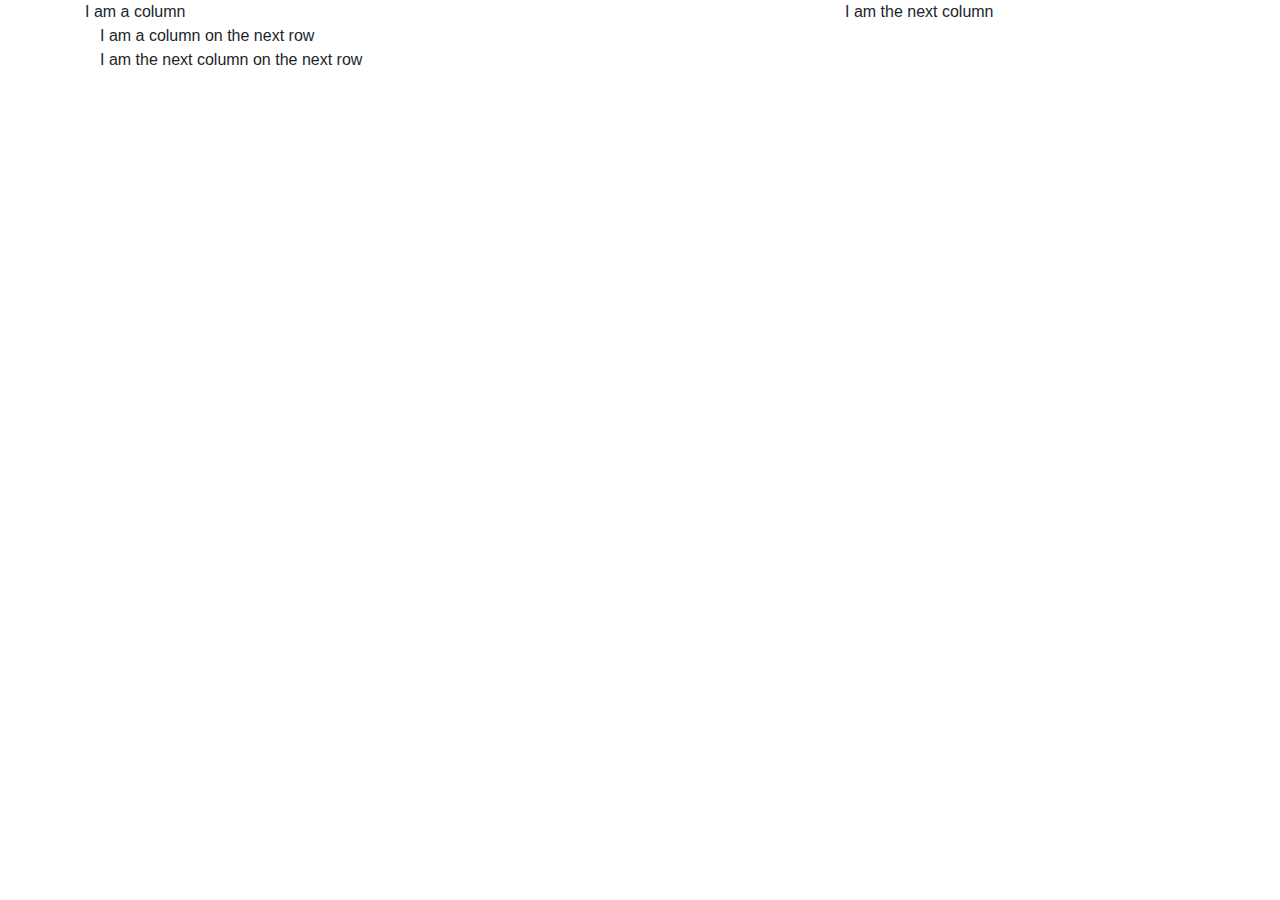
<file: CMS/try.html>
<!DOCTYPE html>
<html lang="en">
<head>
  <title>Bootstrap 4 Example</title>
  <meta charset="utf-8">
  <meta name="viewport" content="width=device-width, initial-scale=1">
  <link rel="stylesheet" href="https://maxcdn.bootstrapcdn.com/bootstrap/4.3.1/css/bootstrap.min.css">
  <script src="https://ajax.googleapis.com/ajax/libs/jquery/3.4.1/jquery.min.js"></script>
  <script src="https://cdnjs.cloudflare.com/ajax/libs/popper.js/1.14.7/umd/popper.min.js"></script>
  <script src="https://maxcdn.bootstrapcdn.com/bootstrap/4.3.1/js/bootstrap.min.js"></script>
</head>
<body>


<div class="container">
    <div class="row">
        <div class="col-md-8">I am a column</div>
        <div class="col-md-4">I am the next column</div>
    </div>
     
        <div class="col-md-8">I am a column on the next row</div>
        <div class="col-md-4">I am the next column on the next row</div>
    
</div>

</body>
</html>
</file>
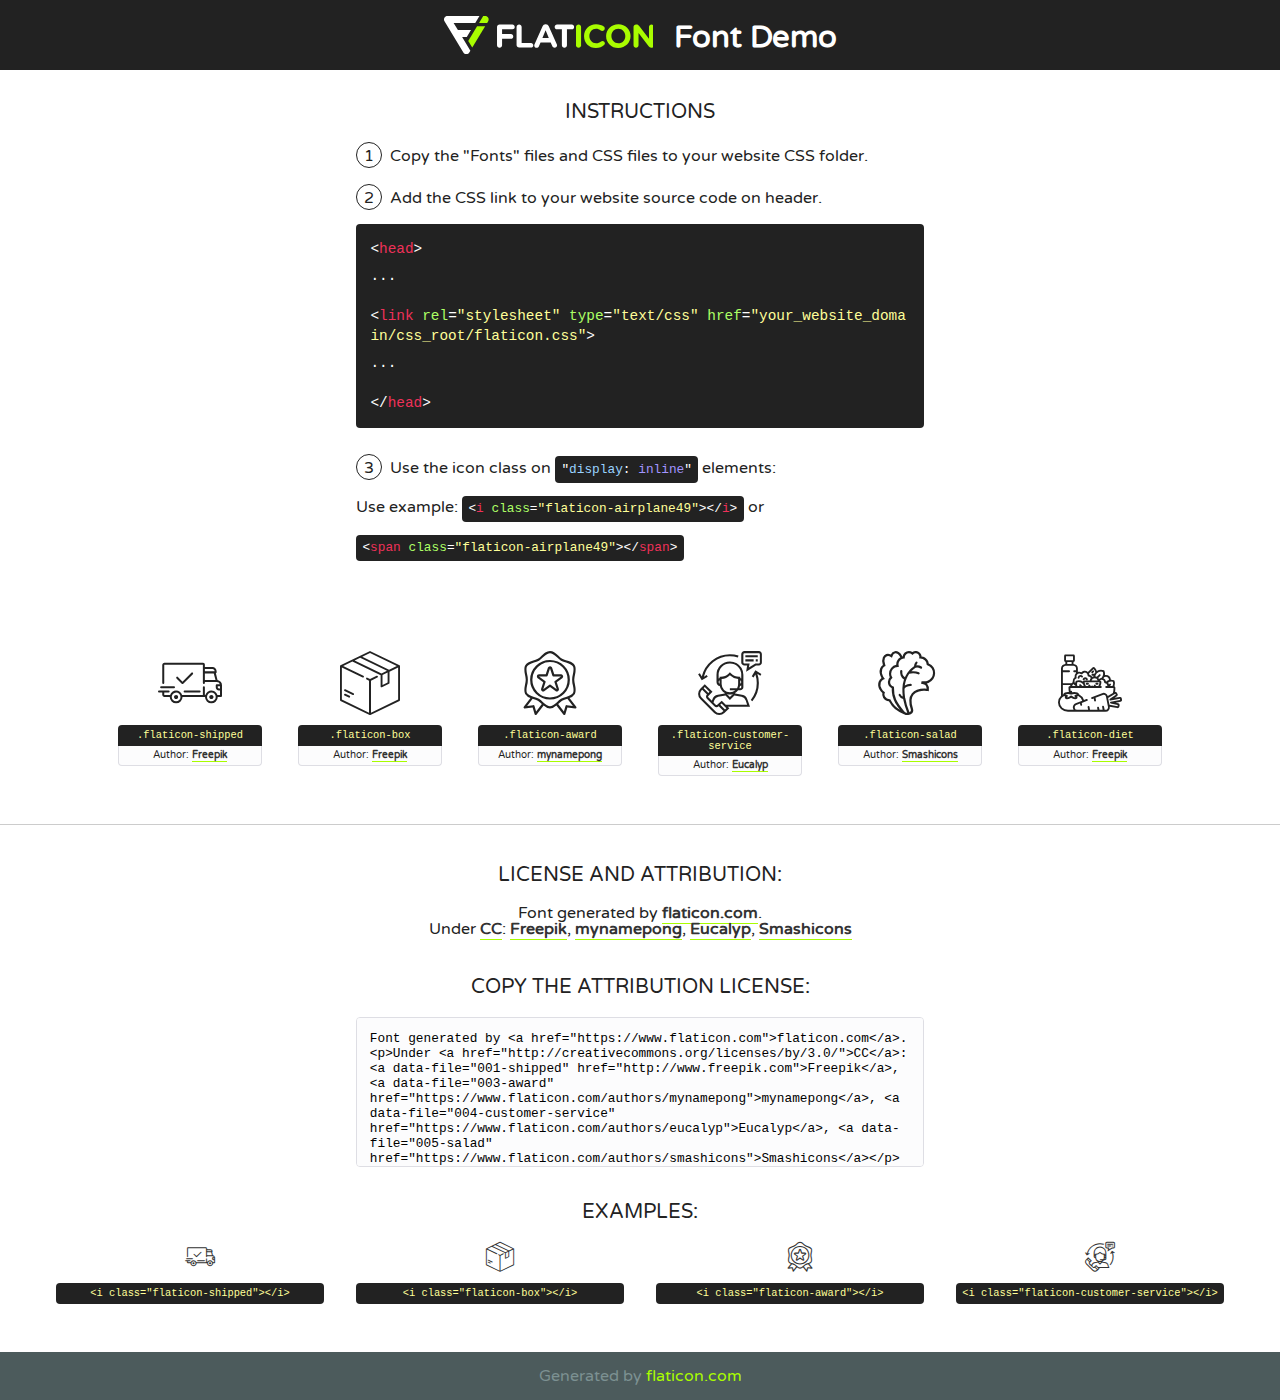
<file: fonts/flaticon/font/flaticon.html>
<!DOCTYPE html>
<!--
  Flaticon icon font: Flaticon
  Creation date: 17/07/2019 12:38
-->
<html>
<!DOCTYPE html>
<html>

<head>
    <title>Flaticon WebFont</title>
    <link href="http://fonts.googleapis.com/css?family=Varela+Round" rel="stylesheet" type="text/css" />
    <link rel="stylesheet" type="text/css" href="flaticon.css">
    <meta charset="UTF-8">
    <style>
    html, body, div, span, applet, object, iframe,
    h1, h2, h3, h4, h5, h6, p, blockquote, pre,
    a, abbr, acronym, address, big, cite, code,
    del, dfn, em, img, ins, kbd, q, s, samp,
    small, strike, strong, sub, sup, tt, var,
    b, u, i, center,
    dl, dt, dd, ol, ul, li,
    fieldset, form, label, legend,
    table, caption, tbody, tfoot, thead, tr, th, td,
    article, aside, canvas, details, embed, 
    figure, figcaption, footer, header, hgroup, 
    menu, nav, output, ruby, section, summary,
    time, mark, audio, video {
        margin: 0;
        padding: 0;
        border: 0;
        font-size: 100%;
        font: inherit;
        vertical-align: baseline;
    }
    /* HTML5 display-role reset for older browsers */
    article, aside, details, figcaption, figure, 
    footer, header, hgroup, menu, nav, section {
        display: block;
    }
    body {
        line-height: 1;
    }
    ol, ul {
        list-style: none;
    }
    blockquote, q {
        quotes: none;
    }
    blockquote:before, blockquote:after,
    q:before, q:after {
        content: '';
        content: none;
    }
    table {
        border-collapse: collapse;
        border-spacing: 0;
    }
    body {
        font-family: 'Varela Round', Helvetica, Arial, sans-serif;
        font-size: 16px;
        color: #222;
    }
    a {
        color: #333;
        border-bottom: 1px solid #a9fd00;
        font-weight: bold;
        text-decoration: none;
    }
    * {
        -moz-box-sizing: border-box;
        -webkit-box-sizing: border-box;
        box-sizing: border-box;
        margin: 0;
        padding: 0;
    }
    [class^="flaticon-"]:before, [class*=" flaticon-"]:before, [class^="flaticon-"]:after, [class*=" flaticon-"]:after {
        font-family: Flaticon;
        font-size: 30px;
        font-style: normal;
        margin-left: 20px;
        color: #333;
    }
    .wrapper {
        max-width: 600px;
        margin: auto;
        padding: 0 1em;
    }
    .title {
        font-size: 1.25em;
        text-align: center;
        margin-bottom: 1em;
        text-transform: uppercase;
    }
    header {
        text-align: center;
        background-color: #222;
        color: #fff;
        padding: 1em;
    }
    header .logo {
        width: 210px;
        height: 38px;
        display: inline-block;
        vertical-align: middle;
        margin-right: 1em;
        border: none;
    }
    header strong {
        font-size: 1.95em;
        font-weight: bold;
        vertical-align: middle;
        margin-top: 5px;
        display: inline-block;
    }
    .demo {
        margin: 2em auto;
        line-height: 1.25em;
    }
    .demo ul li {
        margin-bottom: 1em;
    }
    .demo ul li .num {
        color: #222;
        border-radius: 20px;
        display: inline-block;
        width: 26px;
        padding: 3px;
        height: 26px;
        text-align: center;
        margin-right: 0.5em;
        border: 1px solid #222;
    }
    .demo ul li code {
        background-color: #222;
        border-radius: 4px;
        padding: 0.25em 0.5em;
        display: inline-block;
        color: #fff;
        font-family: Consolas,Monaco,Lucida Console,Liberation Mono,DejaVu Sans Mono,Bitstream Vera Sans Mono,Courier New, monospace;
        font-weight: lighter;
        margin-top: 1em;
        font-size: 0.8em;
        word-break: break-all;
    }
    .demo ul li code.big {
        padding: 1em;
        font-size: 0.9em;
    }
    .demo ul li code .red {
        color: #EF3159;
    }
    .demo ul li code .green {
        color: #ACFF65;
    }
    .demo ul li code .yellow {
        color: #FFFF99;
    }
    .demo ul li code .blue {
        color: #99D3FF;
    }
    .demo ul li code .purple {
        color: #A295FF;
    }
    .demo ul li code .dots {
        margin-top: 0.5em;
        display: block;
    }
    #glyphs {
        border-bottom: 1px solid #ccc;
        padding: 2em 0;
        text-align: center;
    }
    .glyph {
        display: inline-block;
        width: 9em;
        margin: 1em;
        text-align: center;
        vertical-align: top;
        background: #FFF;
    }
    .glyph .glyph-icon {
        padding: 10px;
        display: block;
        font-family:"Flaticon";
        font-size: 64px;
        line-height: 1;
    }
    .glyph .glyph-icon:before {
        font-size: 64px;
        color: #222;
        margin-left: 0;
    }
    .class-name {
        font-size: 0.65em;
        background-color: #222;
        color: #fff;
        border-radius: 4px 4px 0 0;
        padding: 0.5em;
        color: #FFFF99;
        font-family: Consolas,Monaco,Lucida Console,Liberation Mono,DejaVu Sans Mono,Bitstream Vera Sans Mono,Courier New, monospace;
    }
    .author-name {
        font-size: 0.6em;
        background-color: #fcfcfd;
        border: 1px solid #DEDEE4;
        border-top: 0;
        border-radius: 0 0 4px 4px;
        padding: 0.5em;
    }
    .class-name:last-child {
        font-size: 10px;
        color:#888;
    }
    .class-name:last-child a {
        font-size: 10px;
        color:#555;
    }
    .class-name:last-child a:hover {
        color:#a9fd00;
    }
    .glyph > input {
        display: block;
        width: 100px;
        margin: 5px auto;
        text-align: center;
        font-size: 12px;
        cursor: text;
    }
    .glyph > input.icon-input {
        font-family:"Flaticon";
        font-size: 16px;
        margin-bottom: 10px;
    }
    .attribution .title {
        margin-top: 2em;
    }
    .attribution textarea {
        background-color: #fcfcfd;
        padding: 1em;
        border: none;
        box-shadow: none;
        border: 1px solid #DEDEE4;
        border-radius: 4px;
        resize: none;
        width: 100%;
        height: 150px;
        font-size: 0.8em;
        font-family: Consolas,Monaco,Lucida Console,Liberation Mono,DejaVu Sans Mono,Bitstream Vera Sans Mono,Courier New, monospace;
        -webkit-appearance: none;
    }
    .iconsuse {
        margin: 2em auto;
        text-align: center;
        max-width: 1200px;
    }
    .iconsuse:after {
        content: '';
        display: table;
        clear: both;
    }
    .iconsuse .image {
        float: left;
        width: 25%;
        padding: 0 1em;
    }
    .iconsuse .image p {
        margin-bottom: 1em;
    }
    .iconsuse .image span {
        display: block;
        font-size: 0.65em;
        background-color: #222;
        color: #fff;
        border-radius: 4px;
        padding: 0.5em;
        color: #FFFF99;
        margin-top: 1em;
        font-family: Consolas,Monaco,Lucida Console,Liberation Mono,DejaVu Sans Mono,Bitstream Vera Sans Mono,Courier New, monospace;
    }
    #footer {
        text-align: center;
        background-color: #4C5B5C;
        color: #7c9192;
        padding: 1em;
    }
    #footer a {
        border: none;
        color: #a9fd00;
        font-weight: normal;
    }
    @media (max-width: 960px) {
        .iconsuse .image {
            width: 50%;
        }
    }
    @media (max-width: 560px) {
        .iconsuse .image {
            width: 100%;
        }
    }
    </style>
</head>

<body class="characters-off">

    <header>
        <a href="https://www.flaticon.com" target="_blank" class="logo">
            <svg version="1.1" xmlns="http://www.w3.org/2000/svg" xmlns:xlink="http://www.w3.org/1999/xlink" xmlns:a="http://ns.adobe.com/AdobeSVGViewerExtensions/3.0/" viewBox="0 0 560.875 102.036" enable-background="new 0 0 560.875 102.036" xml:space="preserve">
                <defs>
                </defs>
                <g>
                    <g class="letters">
                        <path fill="#ffffff" d="M141.596,29.675c0-3.777,2.985-6.767,6.764-6.767h34.438c3.426,0,6.15,2.728,6.15,6.15
                        c0,3.43-2.724,6.149-6.15,6.149h-27.674v13.091h23.719c3.429,0,6.151,2.724,6.151,6.15c0,3.43-2.723,6.149-6.151,6.149h-23.719
                        v17.574c0,3.773-2.986,6.761-6.764,6.761c-3.779,0-6.764-2.989-6.764-6.761V29.675z"></path>
                        <path fill="#ffffff" d="M193.844,29.149c0-3.781,2.985-6.767,6.764-6.767c3.776,0,6.763,2.985,6.763,6.767v42.957h25.039
                        c3.426,0,6.149,2.726,6.149,6.153c0,3.425-2.723,6.15-6.149,6.15h-31.802c-3.779,0-6.764-2.986-6.764-6.768V29.149z"></path>
                        <path fill="#ffffff" d="M241.891,75.71l21.438-48.407c1.492-3.341,4.215-5.357,7.906-5.357h0.792
                        c3.686,0,6.323,2.017,7.815,5.357l21.439,48.407c0.436,0.967,0.701,1.845,0.701,2.723c0,3.602-2.809,6.501-6.414,6.501
                        c-3.161,0-5.269-1.845-6.499-4.655l-4.132-9.661h-27.059l-4.301,10.102c-1.144,2.631-3.426,4.214-6.237,4.214
                        c-3.517,0-6.24-2.81-6.24-6.325C241.1,77.64,241.451,76.677,241.891,75.71z M279.932,58.666l-8.521-20.297l-8.526,20.297H279.932
                        z"></path>
                        <path fill="#ffffff" d="M314.864,35.387H301.86c-3.429,0-6.239-2.813-6.239-6.238c0-3.429,2.811-6.24,6.239-6.24h39.533
                        c3.426,0,6.237,2.811,6.237,6.24c0,3.425-2.811,6.238-6.237,6.238h-13.001v42.785c0,3.773-2.99,6.761-6.764,6.761
                        c-3.779,0-6.764-2.989-6.764-6.761V35.387z"></path>
                        <path fill="#A9FD00" d="M352.615,29.149c0-3.781,2.985-6.767,6.767-6.767c3.774,0,6.761,2.985,6.761,6.767v49.024
                        c0,3.773-2.987,6.761-6.761,6.761c-3.781,0-6.767-2.989-6.767-6.761V29.149z"></path>
                        <path fill="#A9FD00" d="M374.132,53.836v-0.179c0-17.481,13.178-31.801,32.065-31.801c9.22,0,15.459,2.458,20.557,6.238
                        c1.402,1.054,2.637,2.985,2.637,5.357c0,3.692-2.985,6.59-6.681,6.59c-1.845,0-3.071-0.702-4.044-1.319
                        c-3.776-2.813-7.729-4.393-12.562-4.393c-10.364,0-17.831,8.611-17.831,19.154v0.173c0,10.542,7.291,19.329,17.831,19.329
                        c5.715,0,9.492-1.756,13.359-4.834c1.049-0.874,2.458-1.491,4.039-1.491c3.429,0,6.325,2.813,6.325,6.236
                        c0,2.106-1.056,3.78-2.282,4.834c-5.539,4.834-12.036,7.733-21.878,7.733C387.572,85.464,374.132,71.493,374.132,53.836z"></path>
                        <path fill="#A9FD00" d="M433.009,53.836v-0.179c0-17.481,13.79-31.801,32.766-31.801c18.981,0,32.592,14.143,32.592,31.628v0.173
                        c0,17.483-13.785,31.807-32.769,31.807C446.625,85.464,433.009,71.32,433.009,53.836z M484.224,53.836v-0.179
                        c0-10.539-7.725-19.326-18.626-19.326c-10.893,0-18.449,8.611-18.449,19.154v0.173c0,10.542,7.73,19.329,18.626,19.329
                        C476.676,72.986,484.224,64.378,484.224,53.836z"></path>
                        <path fill="#A9FD00" d="M506.233,29.321c0-3.774,2.99-6.763,6.767-6.763h1.401c3.252,0,5.183,1.583,7.029,3.953l26.093,34.265
                        V29.059c0-3.692,2.99-6.677,6.681-6.677c3.683,0,6.671,2.985,6.671,6.677v48.934c0,3.78-2.987,6.765-6.764,6.765h-0.436
                        c-3.257,0-5.188-1.581-7.034-3.953l-27.056-35.492v32.944c0,3.687-2.985,6.676-6.678,6.676c-3.683,0-6.673-2.989-6.673-6.676
                        V29.321z"></path>
                    </g>
                    <g class="insignia">
                        <path fill="#ffffff" d="M48.372,56.137h12.517l11.156-18.537H37.186L25.688,18.539h57.825L94.668,0H9.271
                        C5.925,0,2.842,1.801,1.198,4.716c-1.644,2.907-1.593,6.482,0.134,9.343l50.38,83.501c1.678,2.781,4.689,4.476,7.938,4.476
                        c3.246,0,6.257-1.695,7.935-4.476l2.898-4.804L48.372,56.137z"></path>
                        <g class="i">
                            <path fill="#A9FD00" d="M93.575,18.539h0.031v0.004l21.652,0.004l2.705-4.488c1.727-2.861,1.778-6.436,0.133-9.343
                            C116.454,1.801,113.371,0,110.026,0h-5.294L93.575,18.539z"></path>
                            <polygon fill="#A9FD00" points="88.291,27.356 64.725,66.486 75.519,84.404 109.942,27.356"></polygon>
                        </g>
                    </g>
                </g>
            </svg>
        </a>
        <strong>Font Demo</strong>
    </header>


    <section class="demo wrapper">

        <p class="title">Instructions</p>

        <ul>
            <li>
                <span class="num">1</span>Copy the "Fonts" files and CSS files to your website CSS folder.
            </li>
            <li>
                <span class="num">2</span>Add the CSS link to your website source code on header.
                <code class="big">
                    &lt;<span class="red">head</span>&gt;
                    <br/><span class="dots">...</span>
                    <br/>&lt;<span class="red">link</span> <span class="green">rel</span>=<span class="yellow">"stylesheet"</span> <span class="green">type</span>=<span class="yellow">"text/css"</span> <span class="green">href</span>=<span class="yellow">"your_website_domain/css_root/flaticon.css"</span>&gt;
                    <br/><span class="dots">...</span>
                    <br/>&lt;/<span class="red">head</span>&gt;
                </code>
            </li>

            <li>
                <p>
                    <span class="num">3</span>Use the icon class on <code>"<span class="blue">display</span>:<span class="purple"> inline</span>"</code> elements:
                    <br />
                    Use example: <code>&lt;<span class="red">i</span> <span class="green">class</span>=<span class="yellow">&quot;flaticon-airplane49&quot;</span>&gt;&lt;/<span class="red">i</span>&gt;</code> or <code>&lt;<span class="red">span</span> <span class="green">class</span>=<span class="yellow">&quot;flaticon-airplane49&quot;</span>&gt;&lt;/<span class="red">span</span>&gt;</code>
            </li>
        </ul>

    </section>




   <section id="glyphs">          
    
      
        <div class="glyph"><div class="glyph-icon flaticon-shipped"></div>
            <div class="class-name">.flaticon-shipped</div>
            <div class="author-name">Author: <a data-file="001-shipped" href="http://www.freepik.com">Freepik</a> </div> 
        </div>        
        
        <div class="glyph"><div class="glyph-icon flaticon-box"></div>
            <div class="class-name">.flaticon-box</div>
            <div class="author-name">Author: <a data-file="002-box" href="http://www.freepik.com">Freepik</a> </div> 
        </div>        
        
        <div class="glyph"><div class="glyph-icon flaticon-award"></div>
            <div class="class-name">.flaticon-award</div>
            <div class="author-name">Author: <a data-file="003-award" href="https://www.flaticon.com/authors/mynamepong">mynamepong</a> </div> 
        </div>        
        
        <div class="glyph"><div class="glyph-icon flaticon-customer-service"></div>
            <div class="class-name">.flaticon-customer-service</div>
            <div class="author-name">Author: <a data-file="004-customer-service" href="https://www.flaticon.com/authors/eucalyp">Eucalyp</a> </div> 
        </div>        
        
        <div class="glyph"><div class="glyph-icon flaticon-salad"></div>
            <div class="class-name">.flaticon-salad</div>
            <div class="author-name">Author: <a data-file="005-salad" href="https://www.flaticon.com/authors/smashicons">Smashicons</a> </div> 
        </div>        
        
        <div class="glyph"><div class="glyph-icon flaticon-diet"></div>
            <div class="class-name">.flaticon-diet</div>
            <div class="author-name">Author: <a data-file="006-diet" href="http://www.freepik.com">Freepik</a> </div> 
        </div>        
        

    </section>



    <section class="attribution wrapper"   style="text-align:center;">

      <div class="title">License and attribution:</div><div class="attrDiv">Font generated by <a href="https://www.flaticon.com">flaticon.com</a>. <div><p>Under <a href="http://creativecommons.org/licenses/by/3.0/">CC</a>: <a data-file="001-shipped" href="http://www.freepik.com">Freepik</a>, <a data-file="003-award" href="https://www.flaticon.com/authors/mynamepong">mynamepong</a>, <a data-file="004-customer-service" href="https://www.flaticon.com/authors/eucalyp">Eucalyp</a>, <a data-file="005-salad" href="https://www.flaticon.com/authors/smashicons">Smashicons</a></p>  </div>
      </div>
      <div class="title">Copy the Attribution License:</div>

    <textarea onclick="this.focus();this.select();">Font generated by &lt;a href=&quot;https://www.flaticon.com&quot;&gt;flaticon.com&lt;/a&gt;. <p>Under <a href="http://creativecommons.org/licenses/by/3.0/">CC</a>: <a data-file="001-shipped" href="http://www.freepik.com">Freepik</a>, <a data-file="003-award" href="https://www.flaticon.com/authors/mynamepong">mynamepong</a>, <a data-file="004-customer-service" href="https://www.flaticon.com/authors/eucalyp">Eucalyp</a>, <a data-file="005-salad" href="https://www.flaticon.com/authors/smashicons">Smashicons</a></p>  
     </textarea>

    </section>

    <section class="iconsuse">

          <div class="title">Examples:</div>            
             
            <div class="image">
                <p>
                    <i class="glyph-icon flaticon-shipped"></i> 
                    <span>&lt;i class=&quot;flaticon-shipped&quot;&gt;&lt;/i&gt;</span>
                </p>
            </div>
            
            <div class="image">
                <p>
                    <i class="glyph-icon flaticon-box"></i> 
                    <span>&lt;i class=&quot;flaticon-box&quot;&gt;&lt;/i&gt;</span>
                </p>
            </div>
            
            <div class="image">
                <p>
                    <i class="glyph-icon flaticon-award"></i> 
                    <span>&lt;i class=&quot;flaticon-award&quot;&gt;&lt;/i&gt;</span>
                </p>
            </div>
            
            <div class="image">
                <p>
                    <i class="glyph-icon flaticon-customer-service"></i> 
                    <span>&lt;i class=&quot;flaticon-customer-service&quot;&gt;&lt;/i&gt;</span>
                </p>
            </div>
                       
        </div>
                            
    </section>

<div id="footer">
    <div>Generated by <a href="https://www.flaticon.com">flaticon.com</a>
    </div>
</div>



</body>
</html>
</file>
<file: fonts/flaticon/font/flaticon.css>
/*
  	Flaticon icon font: Flaticon
  	Creation date: 17/07/2019 12:38
  	*/

@font-face {
  font-family: "Flaticon";
  src: url("./Flaticon.eot");
  src: url("./Flaticon.eot?#iefix") format("embedded-opentype"),
       url("./Flaticon.woff2") format("woff2"),
       url("./Flaticon.woff") format("woff"),
       url("./Flaticon.ttf") format("truetype"),
       url("./Flaticon.svg#Flaticon") format("svg");
  font-weight: normal;
  font-style: normal;
}

@media screen and (-webkit-min-device-pixel-ratio:0) {
  @font-face {
    font-family: "Flaticon";
    src: url("./Flaticon.svg#Flaticon") format("svg");
  }
}

[class^="flaticon-"]:before, [class*=" flaticon-"]:before,
[class^="flaticon-"]:after, [class*=" flaticon-"]:after {   
  font-family: Flaticon;
        font-size: 20px;
font-style: normal;
margin-left: 20px;
}

.flaticon-shipped:before { content: "\f100"; }
.flaticon-box:before { content: "\f101"; }
.flaticon-award:before { content: "\f102"; }
.flaticon-customer-service:before { content: "\f103"; }
.flaticon-salad:before { content: "\f104"; }
.flaticon-diet:before { content: "\f105"; }
</file>
